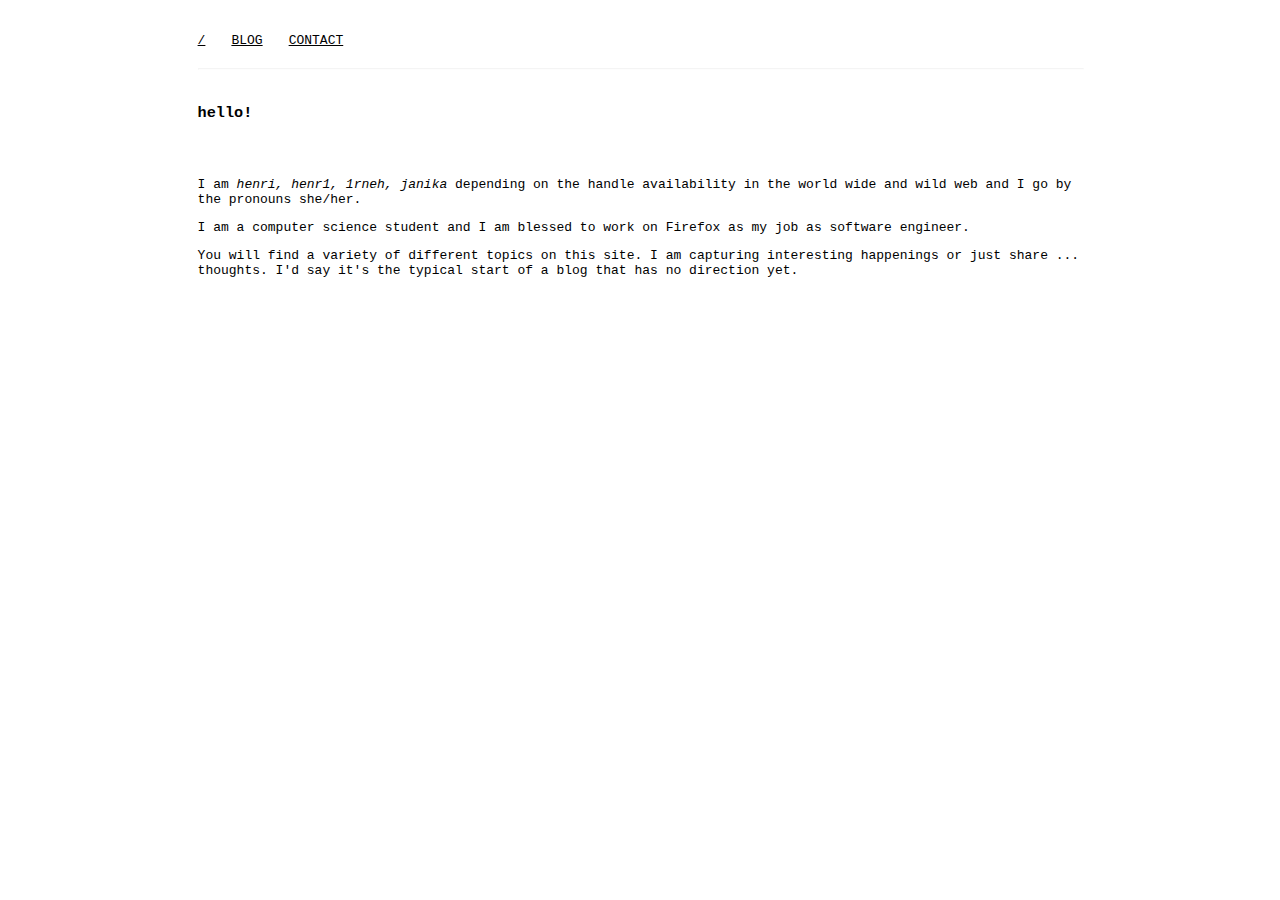
<file: index.html>
<!DOCTYPE html>
<html lang="en">
  <head>
    <meta charset="UTF-8" />
    <meta name="viewport" content="width=device-width, initial-scale=1.0" />
    <link rel="stylesheet" href="styles.css" />
    <script src="header.js" defer></script>
    <script src="home.js" defer></script>
    <script src="contact.js" defer></script>
    <script src="blog.js" defer></script>
    <title>Henri's Blog</title>
  </head>
  <body>
    <div class="wrapper">
      <div class="header">
        <header-component></header-component>
      </div>
      <hr />
      <div class="content">
        <home-component></home-component>
      </div>
    </div>
  </body>
</html>
</file>
<file: styles.css>
html {
    font-family: 'Courier New', Courier, monospace;
    font-size: small;
}

.wrapper {
    padding: 2% 15%;
    display: flex;
    flex-direction: column;
    row-gap: 1em;
}

#header {
    display: flex;
    column-gap: 2em;
    text-decoration: underline;
}

hr {
    opacity: 0.1;
    width: 100%;
}

.inner-content {
    display: flex;
    flex-direction: column;
    row-gap: 2em;
}

.contacts {
    display: flex;
    column-gap: 2em;
}

.container-articles {
    display: flex;
    flex-direction: column;
    row-gap: 1em;
}

article {
    display: flex;
    flex-direction: column;
}

time {
    font-size: smaller;
    color: grey;
}

.post-title {
    text-decoration: underline;
    color: black;
}
</file>
